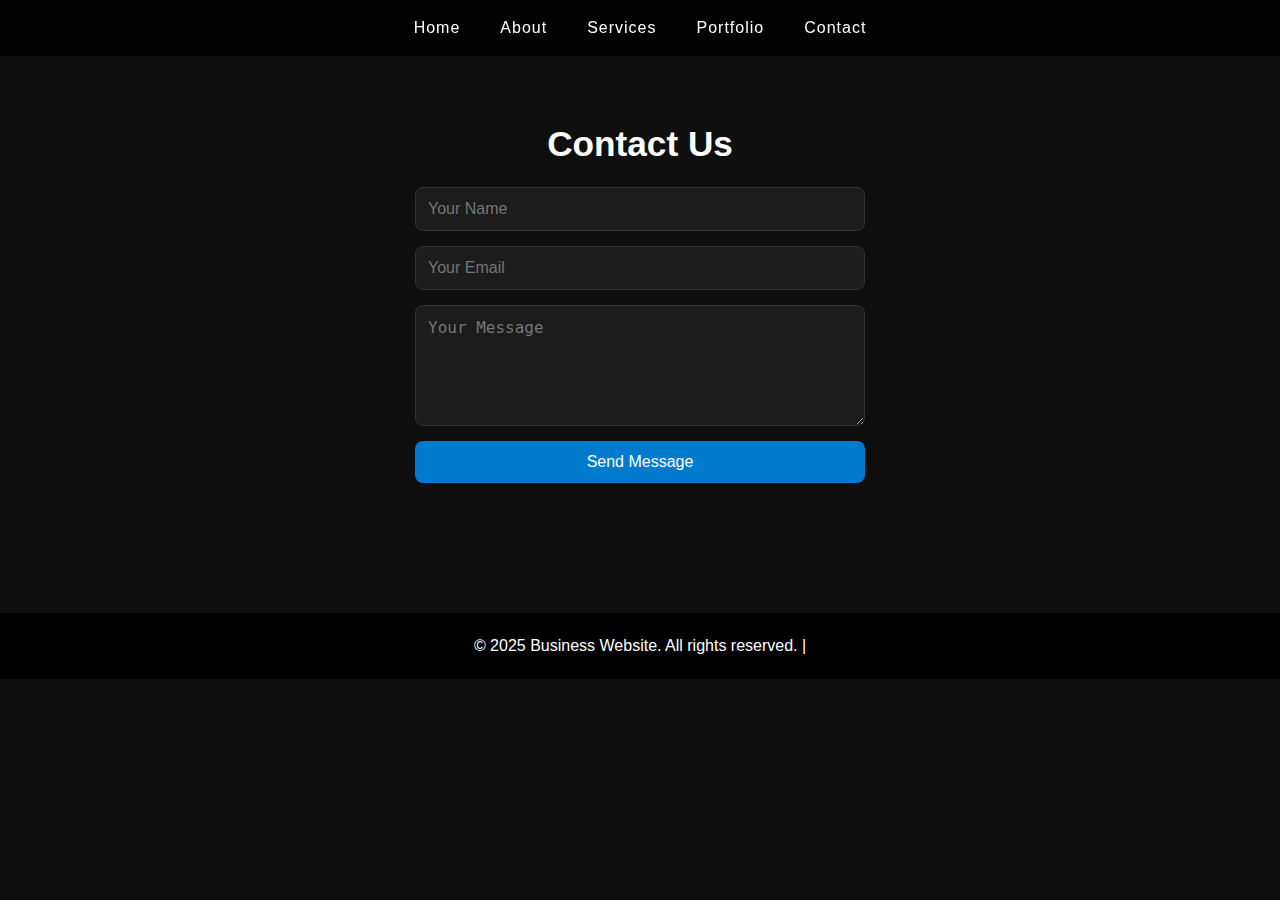
<file: contact.html>
<!DOCTYPE html>
<html lang="en">

<head>
  <meta charset="UTF-8" />
  <meta name="viewport" content="width=device-width, initial-scale=1.0" />
  <title>Contact Us - Business Website</title>
  <link rel="stylesheet" href="style.css" />
</head>

<body>

  <!-- Navbar -->
  <header>
    <nav class="navbar">
      <ul>
        <li><a href="index.html">Home</a></li>
        <li><a href="about.html">About</a></li>
        <li><a href="services.html">Services</a></li>
        <li><a href="portfolio.html">Portfolio</a></li>
        <li><a href="contact.html" class="active">Contact</a></li>
      </ul>
    </nav>
  </header>

  <!-- Contact Section -->
  <section class="contact">
    <h2>Contact Us</h2>
    <form id="contactForm">
      <input type="text" id="name" placeholder="Your Name" required />
      <input type="email" id="email" placeholder="Your Email" required />
      <textarea id="message" placeholder="Your Message" rows="5" required></textarea>
      <button type="submit">Send Message</button>
    </form>
    <p id="form-message"></p>
  </section>

  <!-- Footer -->
  <footer>
    <p>&copy; 2025 Business Website. All rights reserved. |</p>
  </footer>

  <script>
    document.addEventListener("DOMContentLoaded", () => {
      const form = document.getElementById("contactForm");
      const messageBox = document.getElementById("form-message");

      form.addEventListener("submit", (e) => {
        e.preventDefault();

        const name = document.getElementById("name").value.trim();
        const email = document.getElementById("email").value.trim();
        const message = document.getElementById("message").value.trim();

        if (name === "" || email === "" || message === "") {
          messageBox.style.color = "red";
          messageBox.textContent = "Please fill in all fields.";
        } else if (!email.includes("@") || !email.includes(".")) {
          messageBox.style.color = "red";
          messageBox.textContent = "Please enter a valid email.";
        } else {
          messageBox.style.color = "green";
          messageBox.textContent = "Message sent successfully!";
          form.reset();
        }
      });
    });

  </script>

</body>

</html>
</file>
<file: style.css>
/* Reset */
* {
  margin: 0;
  padding: 0;
  box-sizing: border-box;
  scroll-behavior: smooth;
}

/* Scrollbar Style */
::-webkit-scrollbar {
  width: 10px;
}

::-webkit-scrollbar-track {
  background: #0d0d0d;
}

::-webkit-scrollbar-thumb {
  background: #ffb400;
  border-radius: 5px;
}

::-webkit-scrollbar-thumb:hover {
  background: #ffcc33;
}

/* Body */
body {
  font-family: 'Poppins', sans-serif;
  background: #0d0d0d;
  color: #fff;
  line-height: 1.6;
}

/* Navbar */
.navbar {
  background: rgba(0, 0, 0, 0.85);
  padding: 15px 0;
  position: sticky;
  top: 0;
  z-index: 1000;
  backdrop-filter: blur(10px);
}

.navbar ul {
  list-style: none;
  display: flex;
  justify-content: center;
}

.navbar ul li {
  margin: 0 20px;
}

.navbar ul li a {
  color: #fff;
  text-decoration: none;
  font-weight: 500;
  letter-spacing: 1px;
  transition: color 0.3s ease, transform 0.3s ease;
}

.navbar ul li a:hover {
  color: #ffb400;
  transform: scale(1.1);
}

/* Hero Section */
.hero {
  text-align: center;
  padding: 100px 20px;
  background: url('https://images.unsplash.com/photo-1504384308090-c894fdcc538d?fit=crop&w=1920&q=80') no-repeat center/cover;
  position: relative;
}

.hero::before {
  content: '';
  position: absolute;
  top: 0;
  left: 0;
  width: 100%;
  height: 100%;
  background: linear-gradient(to bottom right, rgba(0, 0, 0, 0.85), rgba(0, 0, 0, 0.6));
}

.hero h1,
.hero p,
.cta {
  position: relative;
  z-index: 1;
}

.hero h1 {
  font-size: 3.5rem;
  margin-bottom: 15px;
  color: #ffb400;
}

.hero p {
  font-size: 1.2rem;
  margin-bottom: 25px;
}

.cta {
  display: inline-block;
  padding: 12px 30px;
  background-color: #ffb400;
  color: #000;
  font-weight: bold;
  border-radius: 50px;
  text-decoration: none;
  transition: all 0.3s ease;
}

.cta:hover {
  background-color: #fff;
  color: #000;
  box-shadow: 0px 0px 20px rgba(255, 180, 0, 0.8);
}

/* Sections */
.section {
  padding: 80px 20px;
  text-align: center;
}

.section h2 {
  font-size: 2.5rem;
  margin-bottom: 20px;
  color: #ffb400;
}

.cards {
  display: flex;
  justify-content: center;
  gap: 20px;
  flex-wrap: wrap;
}

.card {
  background: #1a1a1a;
  padding: 20px;
  border-radius: 10px;
  width: 250px;
  transition: transform 0.3s ease, background 0.3s ease;
}

.card:hover {
  background: #ffb400;
  color: #000;
  transform: translateY(-10px);
}

/* Footer */
footer {
  background-color: #000;
  color: white;
  text-align: center;
  padding: 20px;
  margin-top: 50px;
}

/* === Footer (dark, premium) === */
.site-footer {
  background: #0b0b0b;
  color: #ddd;
  border-top: 1px solid #1f1f1f;
  margin-top: 60px;
}

.site-footer .footer-top {
  width: min(1140px, 92%);
  margin-inline: auto;
  display: grid;
  grid-template-columns: 2fr 1fr 1fr 1.2fr;
  gap: 32px;
  padding: 48px 0 24px;
}

.footer-col h4 {
  color: #fff;
  font-size: 1.05rem;
  margin-bottom: 14px;
}

.footer-col p {
  color: #bfbfbf;
  line-height: 1.6
}

.footer-logo {
  font-weight: 800;
  font-size: 1.4rem;
  letter-spacing: .3px;
  color: #fff;
  text-decoration: none
}

.footer-logo span {
  color: #ff6f61
}

.social {
  display: flex;
  gap: 10px;
  margin-top: 14px
}

.social a {
  width: 36px;
  height: 36px;
  display: grid;
  place-items: center;
  border: 1px solid #252525;
  border-radius: 10px;
  color: #eaeaea;
  transition: .25s;
  background: #141414
}

.social a:hover {
  transform: translateY(-3px);
  border-color: #ff6f61;
  color: #fff;
  box-shadow: 0 6px 20px rgba(255, 111, 97, .2);
  background: #ff6f61
}

.footer-links {
  list-style: none;
  padding: 0;
  margin: 0
}

.footer-links li {
  margin: 8px 0
}

.footer-links a {
  color: #cfcfcf;
  text-decoration: none;
  display: inline-flex;
  gap: 10px;
  align-items: center;
  padding: 6px 0;
  transition: color .2s ease, transform .2s ease
}

.footer-links a i {
  width: 18px;
  text-align: center;
  opacity: .9
}

.footer-links a:hover {
  color: #fff;
  transform: translateX(4px)
}

.contact-list {
  list-style: none;
  padding: 0;
  margin: 0
}

.contact-list li {
  display: flex;
  gap: 10px;
  align-items: flex-start;
  margin: 8px 0;
  color: #cfcfcf
}

.contact-list i {
  color: #ff6f61;
  margin-top: 3px
}

.footer-bottom {
  border-top: 1px solid #1b1b1b;
  padding: 16px 0 24px;
  display: flex;
  align-items: center;
  justify-content: space-between;
  width: min(1140px, 92%);
  margin-inline: auto;
  color: #a9a9a9;
  font-size: .95rem
}

.footer-bottom .mini-links {
  display: flex;
  align-items: center;
  gap: 10px
}

.footer-bottom .mini-links a {
  color: #cfcfcf;
  text-decoration: none
}

.footer-bottom .mini-links a:hover {
  color: #fff
}

/* Responsive */
@media (max-width: 900px) {
  .site-footer .footer-top {
    grid-template-columns: 1fr 1fr;
    gap: 24px
  }
}

@media (max-width: 560px) {
  .site-footer .footer-top {
    grid-template-columns: 1fr
  }

  .footer-bottom {
    flex-direction: column;
    gap: 8px;
    text-align: center
  }
}


/* ===== Common Sections Styling ===== */
body {
  background-color: #0f0f0f;
  color: #fff;
  font-family: Arial, sans-serif;
}

.about,
.team,
.services,
.portfolio,
.contact {
  padding: 60px 20px;
  text-align: center;
}

.about h2,
.team h2,
.services h2,
.portfolio h2,
.contact h2 {
  font-size: 2.2rem;
  margin-bottom: 15px;
  color: #fff;
}

.about p,
.team p,
.services p,
.portfolio p,
.contact p {
  color: #ccc;
  max-width: 700px;
  margin: 0 auto;
  font-size: 1rem;
  line-height: 1.6;
}

/* ===== Team Section ===== */
.team-members {
  display: flex;
  justify-content: center;
  flex-wrap: wrap;
  gap: 25px;
  margin-top: 40px;
}

.member {
  background: #1c1c1c;
  border-radius: 15px;
  padding: 20px;
  width: 230px;
  box-shadow: 0 4px 15px rgba(0, 0, 0, 0.6);
  transition: all 0.3s ease;
}

.member img {
  width: 100%;
  height: 150px;
  /* ya apni desired height */
  object-fit: cover;
  border-radius: 8px;
  margin-bottom: 15px;
}

.member h3 {
  margin-top: 12px;
  font-size: 1.2rem;
  color: #fff;
}

.member p {
  color: #aaa;
  font-size: 0.95rem;
}

.member:hover {
  transform: translateY(-8px);
  box-shadow: 0 6px 20px rgba(0, 0, 0, 0.8);
}

/* ===== Services Section ===== */
.service-cards {
  display: flex;
  flex-wrap: wrap;
  justify-content: center;
  gap: 25px;
  margin-top: 40px;
}

.service {
  background: #1c1c1c;
  padding: 25px;
  border-radius: 15px;
  width: 240px;
  box-shadow: 0 4px 15px rgba(0, 0, 0, 0.6);
  transition: all 0.3s ease;
}

.service img {
  width: 100%;
  height: 150px;
  /* ya apni desired height */
  object-fit: cover;
  border-radius: 8px;
  margin-bottom: 15px;
}

.service h3 {
  margin-bottom: 10px;
  color: #fff;
  font-size: 1.15rem;
}

.service p {
  color: #bbb;
  font-size: 0.95rem;
}

.service:hover {
  transform: translateY(-8px);
  box-shadow: 0 6px 20px rgba(0, 0, 0, 0.8);
}

.service:hover img {
  transform: scale(1.1);
}

/* ===== Portfolio Section ===== */
.portfolio-grid {
  display: grid;
  grid-template-columns: repeat(auto-fit, minmax(240px, 1fr));
  gap: 25px;
  margin-top: 40px;
}

.project {
  background: #1c1c1c;
  padding: 15px;
  border-radius: 15px;
  box-shadow: 0 4px 15px rgba(0, 0, 0, 0.6);
  transition: all 0.3s ease;
}

.project img {
  width: 100%;
  height: 150px;
  /* ya apni desired height */
  object-fit: cover;
  border-radius: 8px;
  margin-bottom: 15px;
}

.project h3 {
  margin-top: 12px;
  color: #fff;
  font-size: 1.1rem;
}

.project p {
  color: #bbb;
  font-size: 0.95rem;
}

.project:hover {
  transform: translateY(-8px);
  box-shadow: 0 6px 20px rgba(0, 0, 0, 0.8);
}

/* ===== Contact Section ===== */
form {
  max-width: 450px;
  margin: 0 auto;
  display: flex;
  flex-direction: column;
  gap: 15px;
}

input,
textarea {
  padding: 12px;
  font-size: 1rem;
  border: 1px solid #333;
  border-radius: 8px;
  outline: none;
  background: #1c1c1c;
  color: #fff;
  transition: border-color 0.3s ease;
}

input:focus,
textarea:focus {
  border-color: #007acc;
}

button {
  background-color: #007acc;
  color: white;
  padding: 12px;
  font-size: 1rem;
  border: none;
  cursor: pointer;
  border-radius: 8px;
  transition: background-color 0.3s ease;
}

button:hover {
  background-color: #005f99;
}

#form-message {
  margin-top: 20px;
  color: lightgreen;
  font-weight: bold;
}
</file>
